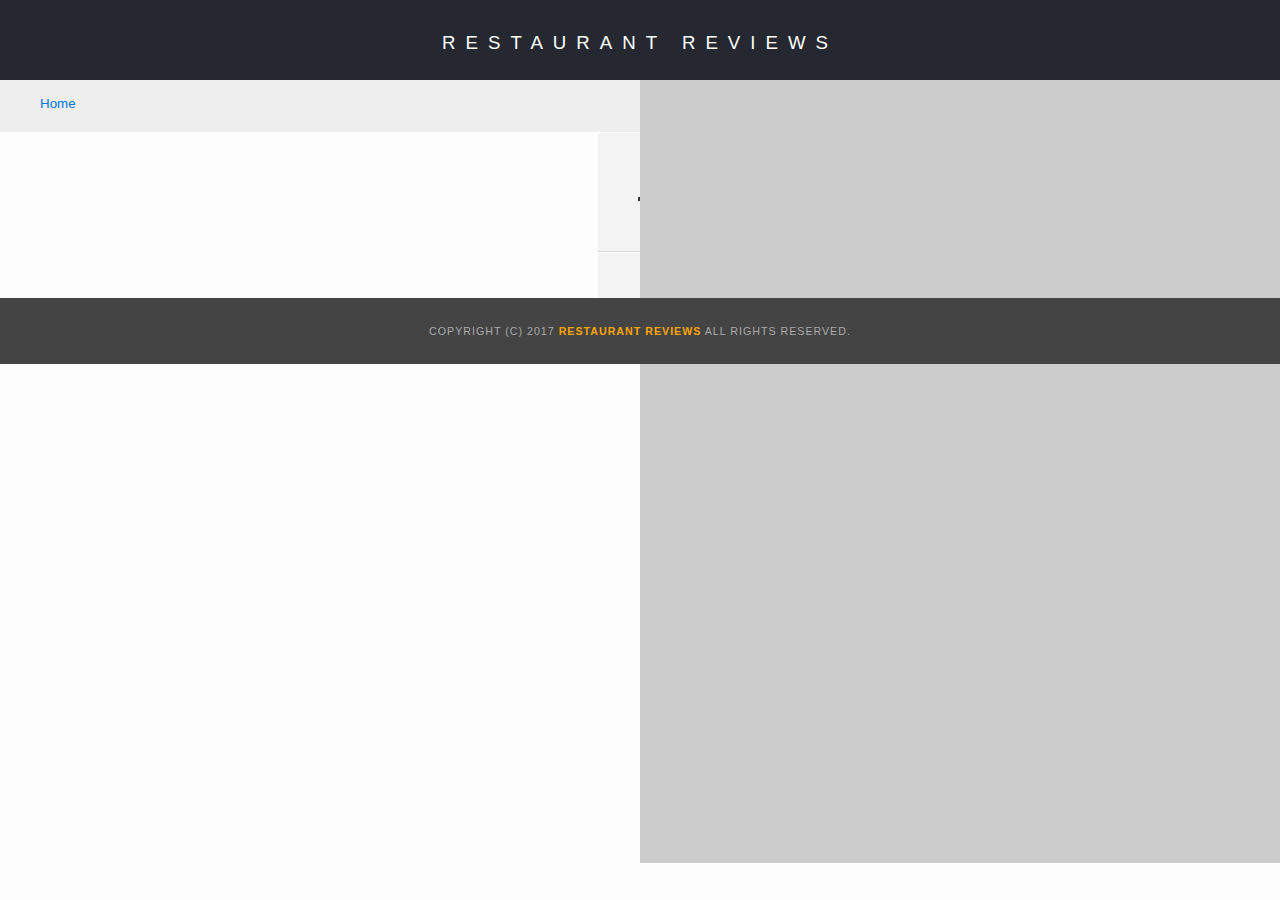
<file: restaurant.html>
<!DOCTYPE html>
<html lang="en">

<head>
  <meta http-equiv="X-UA-Compatible" content="IE=edge">
  <meta name="viewport" content="width=device-width,initial-scale=1">
  <meta charset="utf-8">
  <!-- Normalize.css for better cross-browser consistency -->
  <link rel="stylesheet" src="//normalize-css.googlecode.com/svn/trunk/normalize.css" />
  <!-- Main CSS file -->
  <link rel="stylesheet" href="css/styles.css" type="text/css">
  <link rel="stylesheet" href="https://unpkg.com/leaflet@1.3.1/dist/leaflet.css" integrity="sha512-Rksm5RenBEKSKFjgI3a41vrjkw4EVPlJ3+OiI65vTjIdo9brlAacEuKOiQ5OFh7cOI1bkDwLqdLw3Zg0cRJAAQ==" crossorigin=""/>
  <title>Restaurant Info</title>
</head>

<body class="inside">
  <!-- Beginning header -->
  <header>
    <!-- Beginning nav -->
    <nav>
      <h1><a href="/" tabindex="1">Restaurant Reviews</a></h1>
    </nav>
    <!-- Beginning breadcrumb -->
    <ul id="breadcrumb" aria-label="breadcrumb">
      <li><a tabindex="2" href="/">Home</a></li>
    </ul>
    <!-- End breadcrumb -->
    <!-- End nav -->
  </header>
  <!-- End header -->

  <!-- Beginning main -->
  <main id="maincontent">
    <!-- Beginning map -->
    <section id="map-container">
      <div id="map" aria-label="location" role="application"></div>
    </section>
    <!-- End map -->
    <!-- Beginning restaurant -->
    <section id="restaurant-container">
      <h2 tabindex="3" id="restaurant-name"></h2>
      <img id="restaurant-img">
      <p tabindex="3" id="restaurant-cuisine"></p>
      <p id="restaurant-address"></p>
      <table tabindex="3" id="restaurant-hours"></table>
    </section>
    <!-- end restaurant -->
    <!-- Beginning reviews -->
    <section id="reviews-container">
      <ul tabindex="3" id="reviews-list"></ul>
    </section>
    <!-- End reviews -->
  </main>
  <!-- End main -->

  <!-- Beginning footer -->
  <footer id="footer">
    Copyright (c) 2017 <a href="/"><strong>Restaurant Reviews</strong></a> All Rights Reserved.
  </footer>
  <!-- End footer -->
  <script src="https://unpkg.com/leaflet@1.3.1/dist/leaflet.js" integrity="sha512-/Nsx9X4HebavoBvEBuyp3I7od5tA0UzAxs+j83KgC8PU0kgB4XiK4Lfe4y4cgBtaRJQEIFCW+oC506aPT2L1zw==" crossorigin=""></script>
  <!-- Beginning scripts -->
  <!-- serviceWorker -->
  <script type="application/javascript" charset="utf-8" src="js/serviceWorker.js"></script>
  <!-- Database helpers -->
  <script type="text/javascript" src="js/dbhelper.js"></script>
  <!-- Main javascript file -->
  <script type="text/javascript" src="js/restaurant_info.js"></script>
  <!-- Google Maps -->
 <!--  <script async defer src="https://maps.googleapis.com/maps/api/js?key=AIzaSyA_tKbW6A5pQ-eupxI56myUnHLqYCzOjKo&libraries=places&callback=initMap"></script> -->
  <!-- End scripts -->

</body>

</html>
</file>
<file: css/styles.css>
@charset "utf-8";
/* CSS Document */



body,td,th,p{
	font-family: Arial, Helvetica, sans-serif;
	font-size: 10pt;
	color: #333;
	line-height: 1.5;
}

#reviews-list p {
	font-size: 8pt;
}
body {
	background-color: #fdfdfd;
	margin: 0;
	position:relative;
}
ul, li {
	font-family: Arial, Helvetica, sans-serif;
	font-size: 10pt;
	color: #333;
}
a {
	color: orange;
	text-decoration: none;
}
a:hover, a:focus {
	color: #3397db;
	text-decoration: none;
}
a img{
	border: none 0px #fff;
}
h1, h2, h3, h4, h5, h6 {
  font-family: Arial, Helvetica, sans-serif;
  margin: 0 0 20px;
}
article, aside, canvas, details, figcaption, figure, footer, header, hgroup, menu, nav, section {
	display: block;
}
#maincontent {
  background-color: #f3f3f3;
  min-height: 100%;
}

#footer {
  background-color: #444;
  color: #aaa;
  font-size: 8pt;
  letter-spacing: 1px;
  padding: 25px;
  text-align: center;
  text-transform: uppercase;
}
/* ====================== Navigation ====================== */
nav {
  width: 100%;
  height: 80px;
  background-color: #252831;
  text-align:center;
	display:flex;
	align-items:center;
}
nav h1 {
  margin: auto;
}
nav h1 a {
  color: #fff;
  font-size: 14pt;
  font-weight: 200;
  letter-spacing: 10px;
  text-transform: uppercase;
}
#breadcrumb {
    padding: 10px 40px 16px;
    list-style: none;
    background-color: #eee;
    font-size: 17px;
    margin: 0;
		width: 78%;
		text-align: center;
    /* width: calc(50% - 80px); */
}


/* Display list items side by side */
#breadcrumb li {
    display: inline;
}

/* Add a slash symbol (/) before/behind each list item */
#breadcrumb li+li:before {
    padding: 8px;
    color: black;
    content: "/\00a0";
}

/* Add a color to all links inside the list */
#breadcrumb li a {
    color: #0275d8;
    text-decoration: none;
}

/* Add a color on mouse-over */
#breadcrumb li a:hover {
    color: #01447e;
    text-decoration: underline;
}
/* ====================== Map ====================== */
#map {
  height: 400px;
  width: 100%;
  background-color: #ccc;
}
/* ====================== Restaurant Filtering ====================== */
.filter-options {
  width: 100%;
  background-color: #3397DB;
  align-items: center;
	display:flex;
	flex-wrap:wrap;
	justify-content: space-between;
}
.filter-options h2 {
  color: white;
  font-size: 1rem;
  font-weight: normal;
  line-height: 1;
	padding-top:15px;
  margin: 0 20px;
	width:100%;
}

#neighborhoods-select, #cuisines-select{
	width:43%;
}

.filter-options select {
  background-color: white;
  border: 1px solid #fff;
  font-family: Arial,sans-serif;
  font-size: 11pt;
  height: 35px;
  letter-spacing: 0;
  margin: 10px;
  padding: 0 10px;
}


/* ====================== Restaurant Listing ====================== */
/*
#restaurants-list {
	 display: flex;
	 flex-wrap: wrap;
	 justify-content: space-between;
	 align-items: center;
} */

/* #restaurants-list {
	 display: flex;
	 flex-wrap: wrap;
	 justify-content: space-between;
	 align-items: center;
} */


#restaurants-list {
	display: flex;
	flex-wrap: wrap;
	justify-content: center;
}


#restaurants-list li {
	margin-bottom: 50px;
}

#restaurants-list {
  background-color: #f3f3f3;
  list-style: outside none none;
  margin: 0;
  padding: 30px 15px 60px;
  text-align: center;
}


/* 1024 1360 */
#restaurants-list li {
  background-color: #fff;
  border: 2px solid #ccc;
  font-family: Arial,sans-serif;
  margin: 10px;
  min-height: 380px;
  padding: 0 30px 25px;
  text-align: left;
}


#restaurants-list .restaurant-img {
  background-color: "white";
  display: block;
  margin: 0;
  max-width: 100%;
  min-height: 248px;
  min-width: 100%;
	padding-top: 15px;
}
#restaurants-list li h3{
  color: #f18200;
  font-family: Arial,sans-serif;
  font-size: 14pt;
  font-weight: 200;
  letter-spacing: 0;
  line-height: 1.3;
  margin: 20px 0 10px;
  text-transform: uppercase;
}
#restaurants-list p {
  margin: 0;
  font-size: 11pt;
}
#restaurants-list li button {
  background-color: orange;
  border-bottom: 3px solid #eee;
  color: #fff;
  display: inline-block;
  font-size: 10pt;
  margin: 15px 0 0;
  padding: 8px 30px 10px;
  text-align: center;
  text-decoration: none;
  text-transform: uppercase;
}

/* ====================== Restaurant Details ====================== */
.inside {
	display: flex;
	flex-wrap: wrap;
	justify-content: center;
}

.inside header {
	width:100%;
}


.inside header {
  /* position: fixed; */
  top: 0;
  width: 100%;
  /* z-index: 1000; */
	align-items: center;
}
.inside #map-container {
	height: 440px;
  width: 100%;
}




.inside #map {
  background-color: #ccc;
  height: 100%;
}
.inside #footer {
  bottom: 0;
  position: absolute;
}
#restaurant-name {
  color: #f18200;
  font-family: Arial,sans-serif;
  font-size: 16pt;
  font-weight: 200;
  letter-spacing: 0;
  margin: 15px 0 30px;
  text-transform: uppercase;
  line-height: 1.1;
}
#restaurant-img {
	width: 100%;
}
#restaurant-address {
  font-size: 10pt;
  margin: 10px 0px;
}
#restaurant-cuisine {
  background-color: #333;
  color: #ddd;
  font-size: 12pt;
  font-weight: 300;
  letter-spacing: 10px;
  margin: 0 0 20px;
  padding: 2px 0;
  text-align: center;
  text-transform: uppercase;
	width: 100%;
}
#restaurant-container, #reviews-container {
  border-bottom: 1px solid #d9d9d9;
  border-top: 1px solid #fff;
  padding: 15px 40px 30px;
}

#restaurant-container #restaurant-name{
	text-align: center;
}

#reviews-container {
  padding: 30px 40px 80px;
}
#reviews-container h3 {
  color: #f58500;
  font-size: 16pt;
  font-weight: 300;
  letter-spacing: -1px;
  padding-bottom: 1pt;
	text-align: center;
}
#reviews-list {
  margin: 0;
  padding: 0;
}
#reviews-list li {
  background-color: #fff;
  border: 2px solid #f3f3f3;
  display: block;
  list-style-type: none;
  margin: 0 0 30px;
  overflow: hidden;
  padding: 10px 20px 20px;
  position: relative;
  width: 85%;
}
#reviews-list li p {
  margin: 0 0 10px;
}
#restaurant-hours td {
  color: #666;
}



/* media query */


@media screen and (min-width: 1024px) {

	#restaurants-list {
		 display: flex;
		 flex-wrap: wrap;
		 justify-content: space-between;
		 align-items: center;
	}

	#restaurants-list li {
		width:40%;
	}

	.inside #map-container {
	  background: blue none repeat scroll 0 0;
	  height: 87%;
	  position: fixed;
	  right: 0;
	  top: 80px;
	  width: 50%;
	}

	#restaurant-container, #reviews-container  {
		width: 45%;
	}

	#reviews-list p {
		font-size: 12pt;
	}

	#breadcrumb {
			padding: 10px 40px 16px;
			list-style: none;
			background-color: #eee;
			font-size: 17px;
			margin: 0;
			width: 50%;
			text-align: left;
	}

	.inside #footer {
	  bottom: 0;
	  position: absolute;
	  width: 100%;
	}




}

@media screen and (min-width: 768px) {
	#neighborhoods-select, #cuisines-select{
		width:15%;
	}

	#restaurant-cuisine, #restaurant-img {
		width: 90%;
	}

	.filter-options{
		justify-content: left;
	}
}

@media screen and (min-width: 1360px) {

	#restaurants-list {
		 display: flex;
		 flex-wrap: wrap;
		 justify-content: space-around;
		 align-items: center;
	}

	#restaurants-list li {
		width:27%;
	}

	#restaurant-container, #reviews-container  {
		width: 50%;
	}

}
</file>
